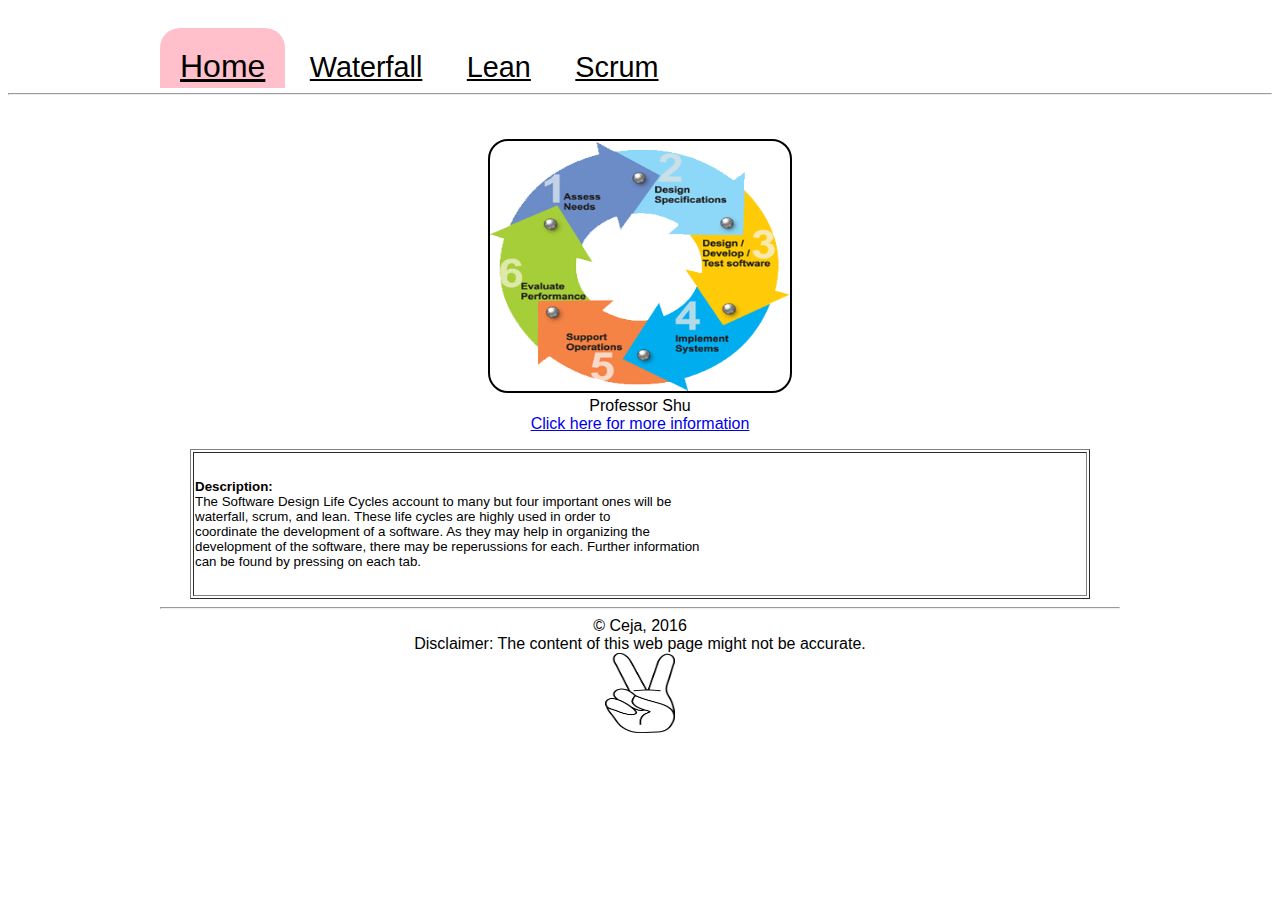
<file: assignments/assignment1/index.html>
<!DOCTYPE html>
<html>
    <head>
        <title>Home</title>
        <meta charset="utf-8" />
        <link href="css/styles.css" rel="stylesheet" />
        <link href="../styles.css" rel="stylesheet" />
    </head>
    
    <body>
        <nav>
            <a href="index.html" id="currentPage">Home</a>
            <a href="waterfall.html">Waterfall</a>
            <a href="lean.html">Lean</a> 
            <a href="scrum.html">Scrum</a>
        </nav>
        <hr />
        <main>
            <figure>
               <img src="img/sd.gif" width="300px" height="250px" alt="lean">
                <br />Professor Shu<br />
                <a href="https://docs.google.com/presentation/d/1i2SkSv-nUdUazkY4EbcH9SgX6xMG8pezTNLNBLV2k0A/edit#slide=id.p4" alt="more info">Click here for more information </a>
                </figure>
            <table border="1" class="empty">
                <tr>
                    <td><span class="boldText">Description:</span>
                    <br />
                    The Software Design Life Cycles account to many but four important ones will be
                    <br />waterfall, scrum, and lean. These life cycles are highly used in order to
                    <br />coordinate the development of a software. As they may help in organizing the
                    <br /> development of the software, there may be reperussions for each. Further information
                    <br />can be found by pressing on each tab.
                    <br />
                    
                    </td>
                </tr>
            </table>
            
            <hr />
            <footer>
                &copy; Ceja, 2016 <br />
                Disclaimer: The content of this web page might not be accurate.
               <br />
                <img src="../../img/peace.png" height="80px" width="70px" alt="CSUMB logo" />
            </footer>
        </main>
    </body>

</html>
</file>
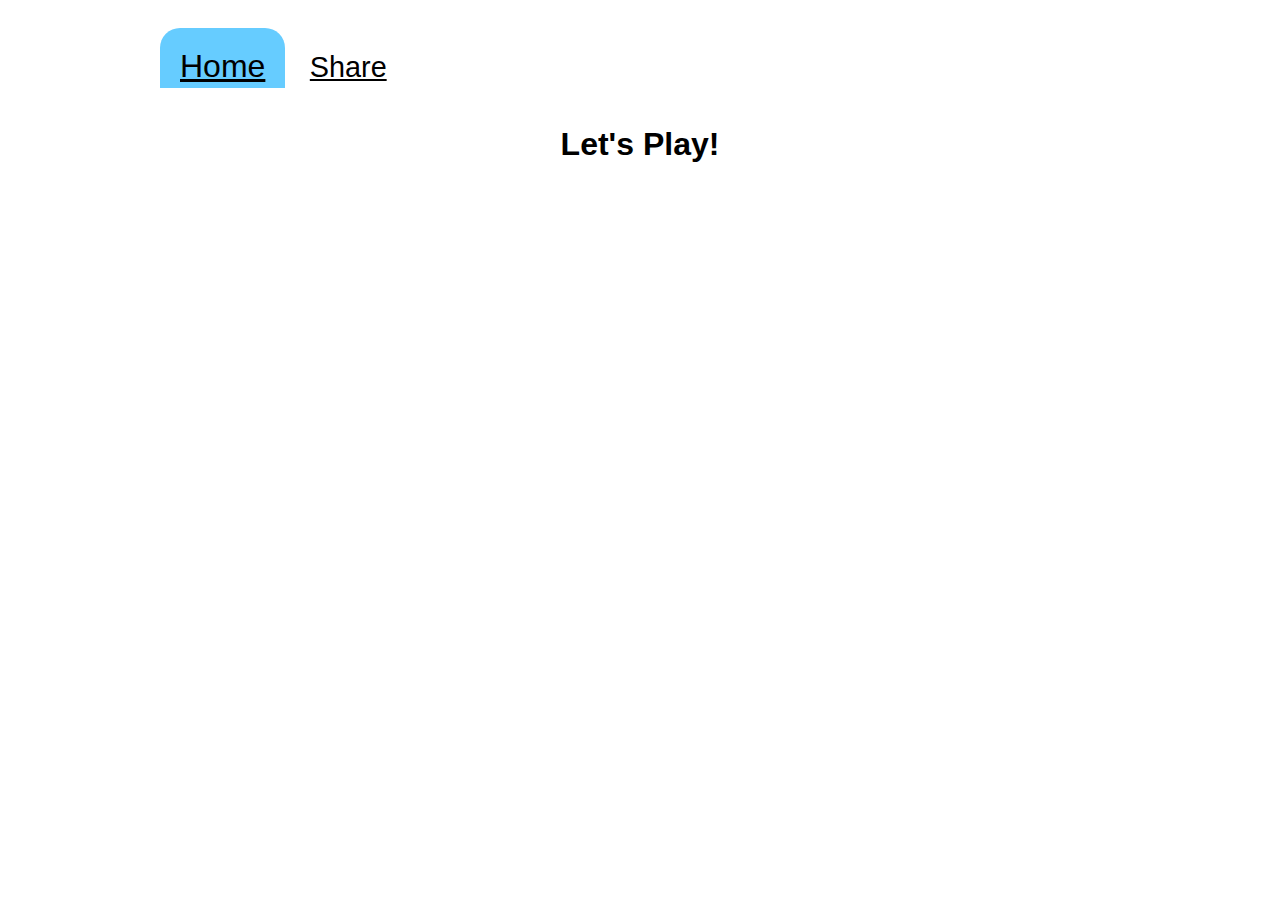
<file: assignments/assignment2/index.html>
<!DOCTYPE html>
<html>
    <head>
        <title>Home</title>
        <link href="css/styles.css" rel="stylesheet" />
        <link href="../styles.css" rel="stylesheet" />
    </head>
    <body>
        <nav>
            <a href="index.html>" id="currentPage">Home</a>
            <a href="share.html">Share</a>
        </nav>
        <main>
            <h1> Let's  Play! </h1>
            
        </main>
    </body>
</html>
</file>
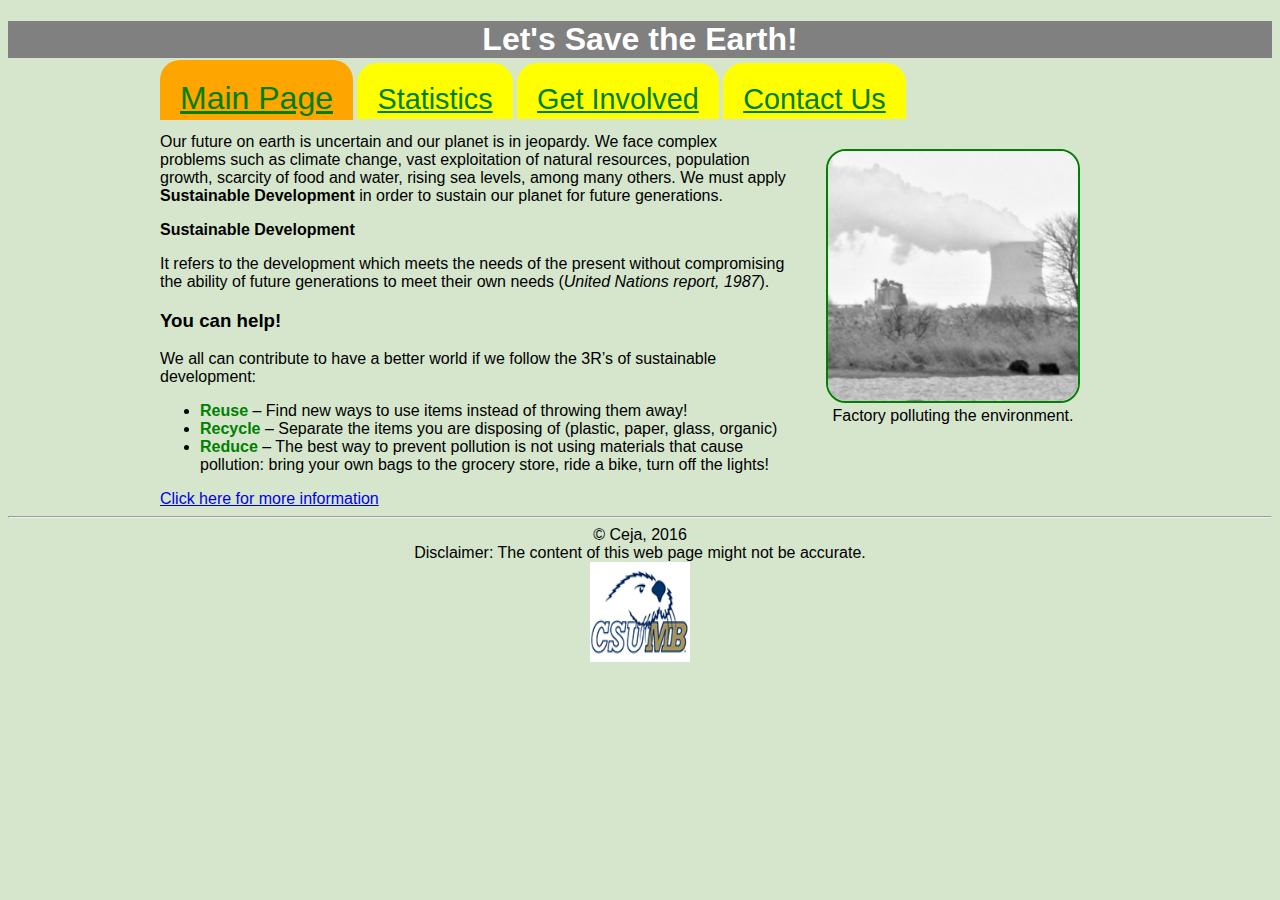
<file: labs/lab1/index.html>
<!DOCTYPE html> <!-- Comment here ... HTML version 5 -->
<html>
    <head>
       <title> Sustainable Development </title>
       <meta charset="utf-8" />
       <!--
       <style>
           @import url(https://preview.c9users.io/lara4594/cst336/labs/lab1/css/lab1.css);
       </style>
        
           <link href="https://preview.c9users.io/lara4594/cst336/labs/lab1/css/lab1.css" rel="stylesheet" />
        <!-- there are two ways to include an external CSS. Preffered is the above-->
   
           
         <link href="css/styles.css" rel="stylesheet" />
    </head>
    
    <body>
        <h1> Let's Save the Earth! </h1>
        <nav>
            <a href="index.html" id="currentPage">Main Page</a>
            <a href="statistics.html">Statistics</a>
            <a href="involved.html">Get Involved</a> 
            <a href="contactUs.html">Contact Us</a>
        </nav>
          <main>
              <figure>
               <img src="img/pol.jpg" width="250px" height="250px" alt="factory poulluting the atmosphere">
                <br />Factory polluting the environment.
                </figure>
                <p>
                    Our future on earth is uncertain and our planet is in jeopardy. We
                    face  complex problems such as climate change, vast exploitation
                    of natural resources, population growth, scarcity of food and 
                    water, rising sea levels, among many others. We must apply 
                    <strong>Sustainable Development</strong> in order to sustain our planet for
                    future generations.</p>
                    <strong>Sustainable Development</strong>
                    <p>
                        It refers to the development which meets the needs of the 
                    present without compromising the ability of future generations to 
                    meet their own needs (<em>United Nations report, 1987</em>).</p>
      
        <h3>You can help!</h3>
        <p>
            We all can contribute to have a better world if we follow the 3R’s of sustainable development:
            <ul>
                <li><span class="listItem">Reuse</span> – Find new ways to use items instead of throwing them away!</li>
                <li><span class="listItem">Recycle</span> – Separate the items you are disposing of (plastic, paper, glass, organic)</li>
                <li><span class="listItem">Reduce</span> – The best way to prevent pollution is not using materials that cause pollution: bring 
your own bags to the grocery store, ride a bike, turn off the lights!</li>
            </ul>
            <a href="http://www.google.com" target="_new">Click here for more information</a>
            
            </main>
            <hr />
            <footer>
                &copy; Ceja, 2016 <br />
                Disclaimer: The content of this web page might not be accurate.
               <br />
                <img src="../../img/otter.png" width="100px" height="100px" alt="CSUMB logo" />
            </footer>
    </body>
</html>

<!-- Basic template -->
<!-- <!DOCTYPE html> 
<html>
    <head>
       <title> Sustainable Development </title>
       <meta charset="utf-8" />
    </head>
    
    <body>
            
    </body>
</html>
-->
</file>
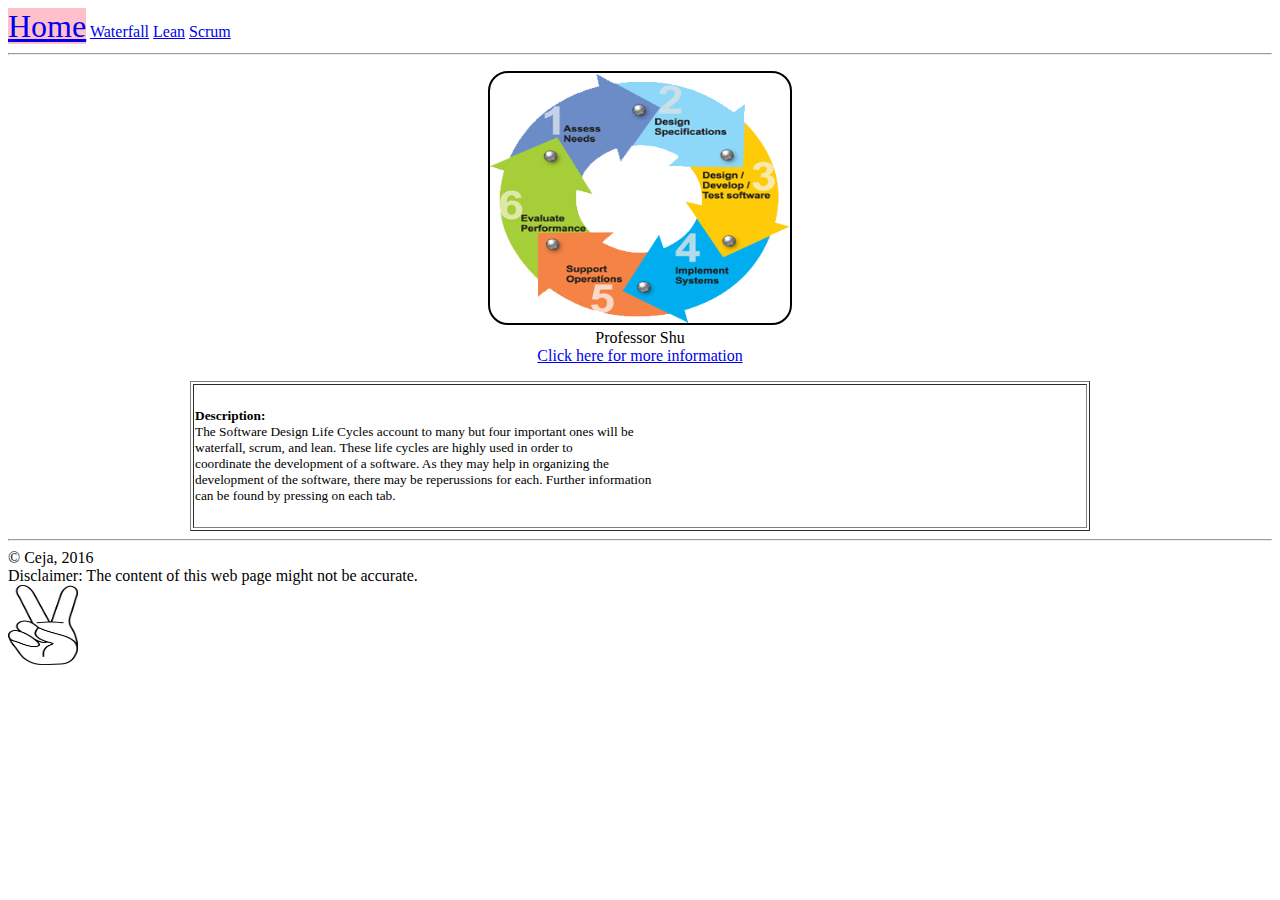
<file: assignments/assignment1/home.html>
<!DOCTYPE html>
    <head>
        <title>Home</title>
        <meta charset="utf-8" />
        <link href="css/styles.css" rel="stylesheet" />
    </head>
    
    <body>
        <nav>
            <a href="home.html" id="currentPage">Home</a>
            <a href="waterfall.html">Waterfall</a>
            <a href="lean.html">Lean</a> 
            <a href="scrum.html">Scrum</a>
        </nav>
        <hr />
        <main>
            <figure>
               <img src="img/sd.gif" width="300px" height="250px" alt="lean">
                <br />Professor Shu<br />
                <a href="https://docs.google.com/presentation/d/1i2SkSv-nUdUazkY4EbcH9SgX6xMG8pezTNLNBLV2k0A/edit#slide=id.p4" alt="more info">Click here for more information </a>
                </figure>
            <table border="1" class="empty">
                <tr>
                    <td><span class="boldText">Description:</span>
                    <br />
                    The Software Design Life Cycles account to many but four important ones will be
                    <br />waterfall, scrum, and lean. These life cycles are highly used in order to
                    <br />coordinate the development of a software. As they may help in organizing the
                    <br /> development of the software, there may be reperussions for each. Further information
                    <br />can be found by pressing on each tab.
                    <br />
                    
                    </td>
                </tr>
            </table>
            
            <hr />
            <footer>
                &copy; Ceja, 2016 <br />
                Disclaimer: The content of this web page might not be accurate.
               <br />
                <img src="../../img/peace.png" height="80px" width="70px" alt="CSUMB logo" />
            </footer>
        </main>
    </body>

</html>
</file>
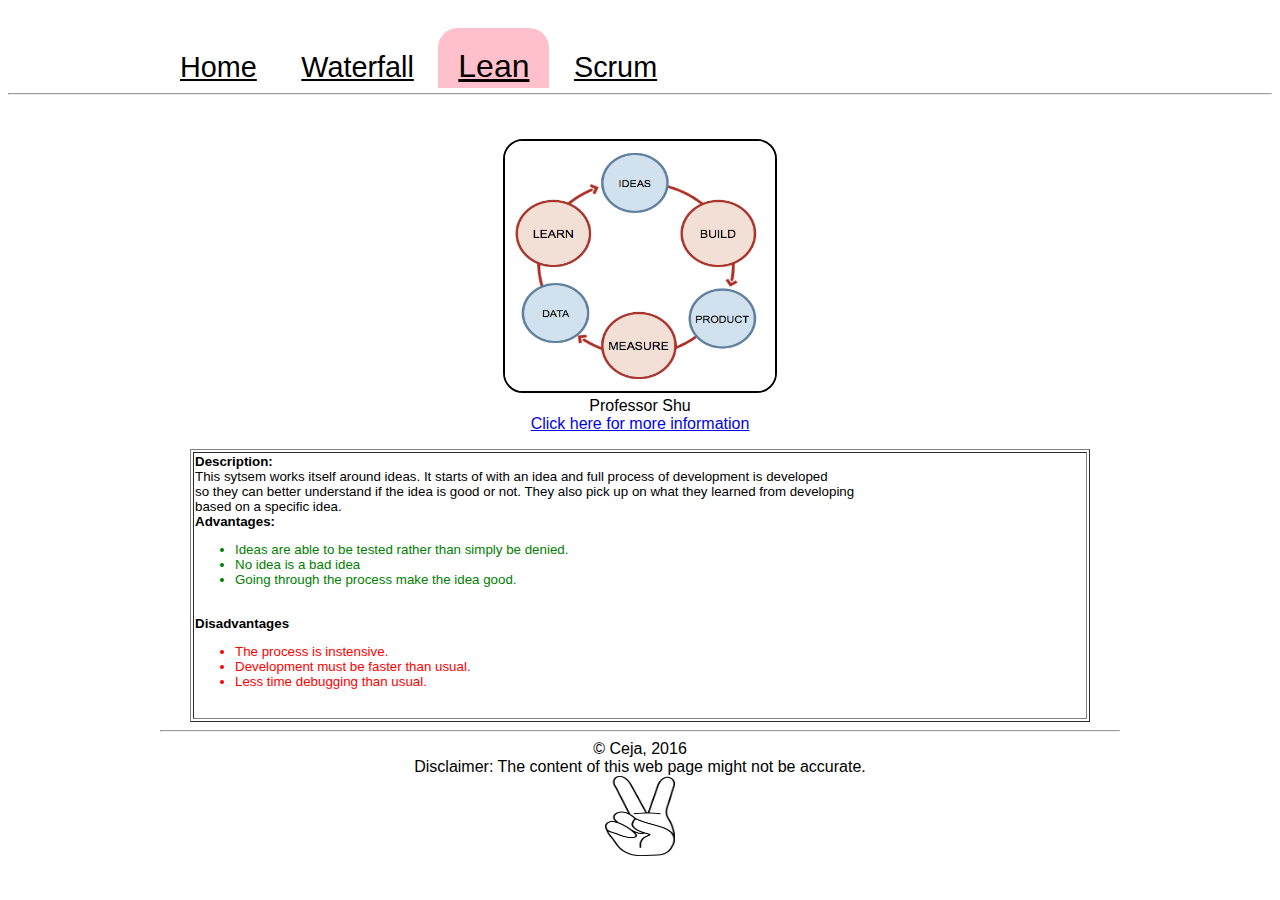
<file: assignments/assignment1/lean.html>
<!DOCTYPE html>
<html>
    <head>
        <title>Lean</title>
        <meta charset="utf-8" />
        <link href="css/styles.css" rel="stylesheet" />
        <link href="../styles.css" rel="stylesheet" />
    </head>
    
    <body>
        <nav>
            <a href="index.html">Home</a>
            <a href="waterfall.html">Waterfall</a>
            <a href="lean.html" id="currentPage">Lean</a> 
            <a href="scrum.html">Scrum</a>
        </nav>
        <hr />
        <main>
            <figure>
               <img src="img/lea.png" width="270px" height="250px" alt="lean">
                <br />Professor Shu<br />
                <a href="https://docs.google.com/presentation/d/1i2SkSv-nUdUazkY4EbcH9SgX6xMG8pezTNLNBLV2k0A/edit#slide=id.p4" alt="more info">Click here for more information </a>
                </figure>
            <table border="1" class="empty">
                <tr>
                    <td><span class="boldText">Description:</span>
                    <br />This sytsem works itself around ideas. It starts of with an idea and full process of development is developed
                    <br />so they can better understand if the idea is good or not. They also pick up on what they learned from developing
                    <br />based on a specific idea.
                    <br />
                    
                    <span class="boldText">Advantages:</span>
                    <ul><span class="colorGreen">
                        <li>Ideas are able to be tested rather than simply be denied.</li>
                        <li>No idea is a bad idea</li>
                        <li>Going through the process make the idea good.</li>
                        </span>
                    </ul>
                    <br />
                    <span class="boldText">Disadvantages</span>
                    <ul><span class="colorRed">
                        <li>The process is instensive.</li>
                        <li>Development must be faster than usual.</li>
                        <li>Less time debugging than usual.</li>
                        </span>
                    </ul>
                    <br />
                    </td>
                </tr>
            </table>
            
            <hr />
            <footer>
                &copy; Ceja, 2016 <br />
                Disclaimer: The content of this web page might not be accurate.
               <br />
                <img src="../../img/peace.png" height="80px" width="70px" alt="CSUMB logo" />
            </footer>
        </main>
    </body>

</html>
</file>
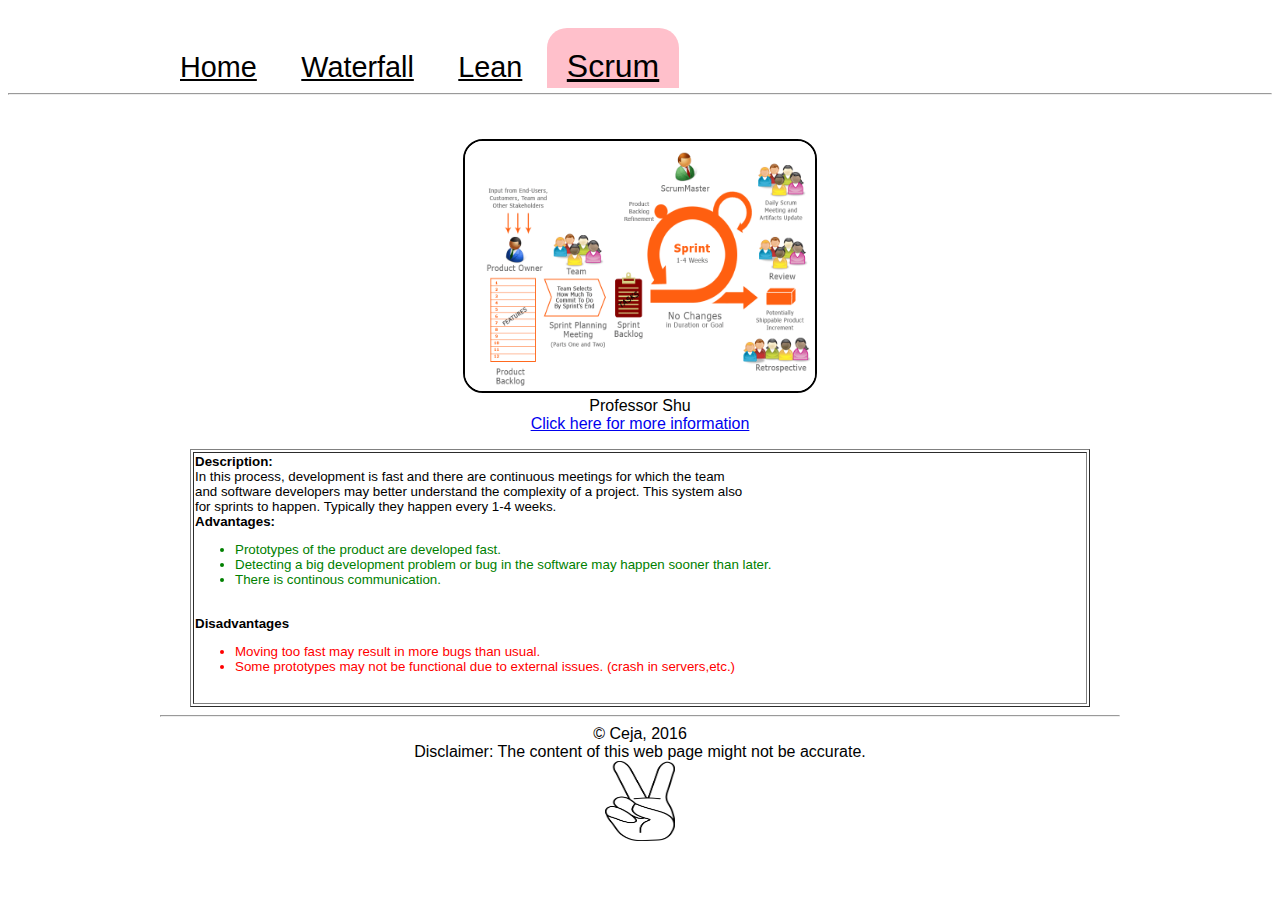
<file: assignments/assignment1/scrum.html>
<!DOCTYPE html>
<html>
    <head>
        <title>Scrum</title>
        <meta charset="utf-8" />
        <link href="css/styles.css" rel="stylesheet" />
        <link href="../styles.css" rel="stylesheet" />
    </head>
    
    <body>
        <nav>
            <a href="index.html">Home</a>
            <a href="waterfall.html">Waterfall</a>
            <a href="lean.html">Lean</a> 
            <a href="scrum.html" id="currentPage">Scrum</a>
        </nav>
        <hr />
        <main>
            <figure>
               <img src="img/scrum.gif" width="350px" height="250px" alt="scrum">
                <br />Professor Shu<br />
                <a href="https://docs.google.com/presentation/d/1i2SkSv-nUdUazkY4EbcH9SgX6xMG8pezTNLNBLV2k0A/edit#slide=id.p4" alt="more info">Click here for more information </a>
                </figure>
            <table border="1" class="empty">
                <tr>
                    <td><span class="boldText">Description:</span>
                    <br />In this process, development is fast and there are continuous meetings for which the team
                    <br />and software developers may better understand the complexity of a project. This system also
                    <br />for sprints to happen. Typically they happen every 1-4 weeks.
                    <br />
                    
                    <span class="boldText">Advantages:</span>
                    <ul><span class="colorGreen">
                        <li>Prototypes of the product are developed fast.</li>
                        <li>Detecting a big development problem or bug in the software may happen sooner than later.</li>
                        <li>There is continous communication.</li>
                        </span>
                    </ul>
                    <br />
                    <span class="boldText">Disadvantages</span>
                    <ul><span class="colorRed">
                        <li>Moving too fast may result in more bugs than usual.</li>
                        <li>Some prototypes may not be functional due to external issues. (crash in servers,etc.)</li>
                        </span>
                    </ul>
                    <br />
                    </td>
                </tr>
            </table>
            
            <hr />
            <footer>
                &copy; Ceja, 2016 <br />
                Disclaimer: The content of this web page might not be accurate.
               <br />
                <img src="../../img/peace.png" height="80px" width="70px" alt="CSUMB logo" />
            </footer>
        </main>
    </body>

</html>
</file>
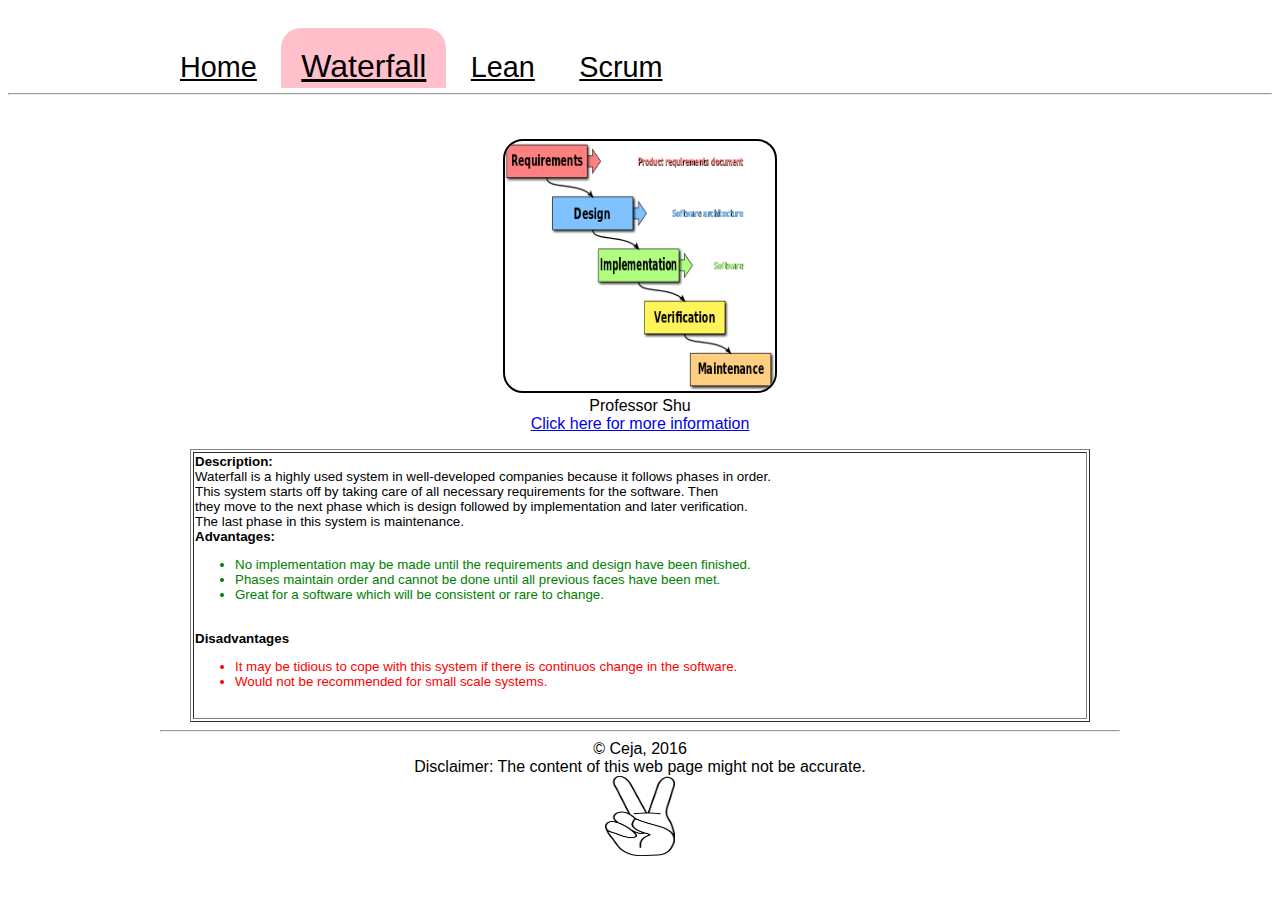
<file: assignments/assignment1/waterfall.html>
<!DOCTYPE html>
<html>
    <head>
        <title>Waterfall</title>
        <meta charset="utf-8" />
        <link href="css/styles.css" rel="stylesheet" />
        <link href="../styles.css" rel="stylesheet" />
    </head>
    
    <body>
        <nav>
            <a href="index.html">Home</a>
            <a href="waterfall.html" id="currentPage">Waterfall</a>
            <a href="lean.html">Lean</a> 
            <a href="scrum.html">Scrum</a>
        </nav>
        <hr />
        <main>
            <figure>
               <img src="img/waterfall.png" width="270px" height="250px" alt="waterfall">
                <br />Professor Shu<br />
                <a href="https://docs.google.com/presentation/d/1i2SkSv-nUdUazkY4EbcH9SgX6xMG8pezTNLNBLV2k0A/edit#slide=id.p4" alt="more info">Click here for more information</a>
                </figure>
            <table border="1" class="empty">
                <tr>
                    <td><span class="boldText">Description:</span>
                    <br />Waterfall is a highly used system in well-developed companies because it follows phases in order.
                    <br />This system starts off by taking care of all necessary requirements for the software. Then
                    <br />they move to the next phase which is design followed by implementation and later verification.
                    <br />The last phase in this system is maintenance.
                    <br />
                    
                    <span class="boldText">Advantages:</span>
                    <ul> <span class="colorGreen">
                        <li>No implementation may be made until the requirements and design have been finished.</li>
                        <li>Phases maintain order and cannot be done until all previous faces have been met.</li>
                        <li>Great for a software which will be consistent or rare to change.</li>
                        </span>
                    </ul>
                    
                    <br />
                    <span class="boldText">Disadvantages</span>
                    <ul><span class="colorRed">
                        <li>It may be tidious to cope with this system if there is continuos change in the software.</li>
                        <li>Would not be recommended for small scale systems.</li>
                        </span>
                    </ul>
                    <br />
                    </td>
                </tr>
            </table>
            
            <hr />
            <footer>
                &copy; Ceja, 2016 <br />
                Disclaimer: The content of this web page might not be accurate.
               <br />
                <img src="../../img/peace.png" height="80px" width="70px" alt="CSUMB logo" />
            </footer>
        </main>
    </body>

</html>
</file>
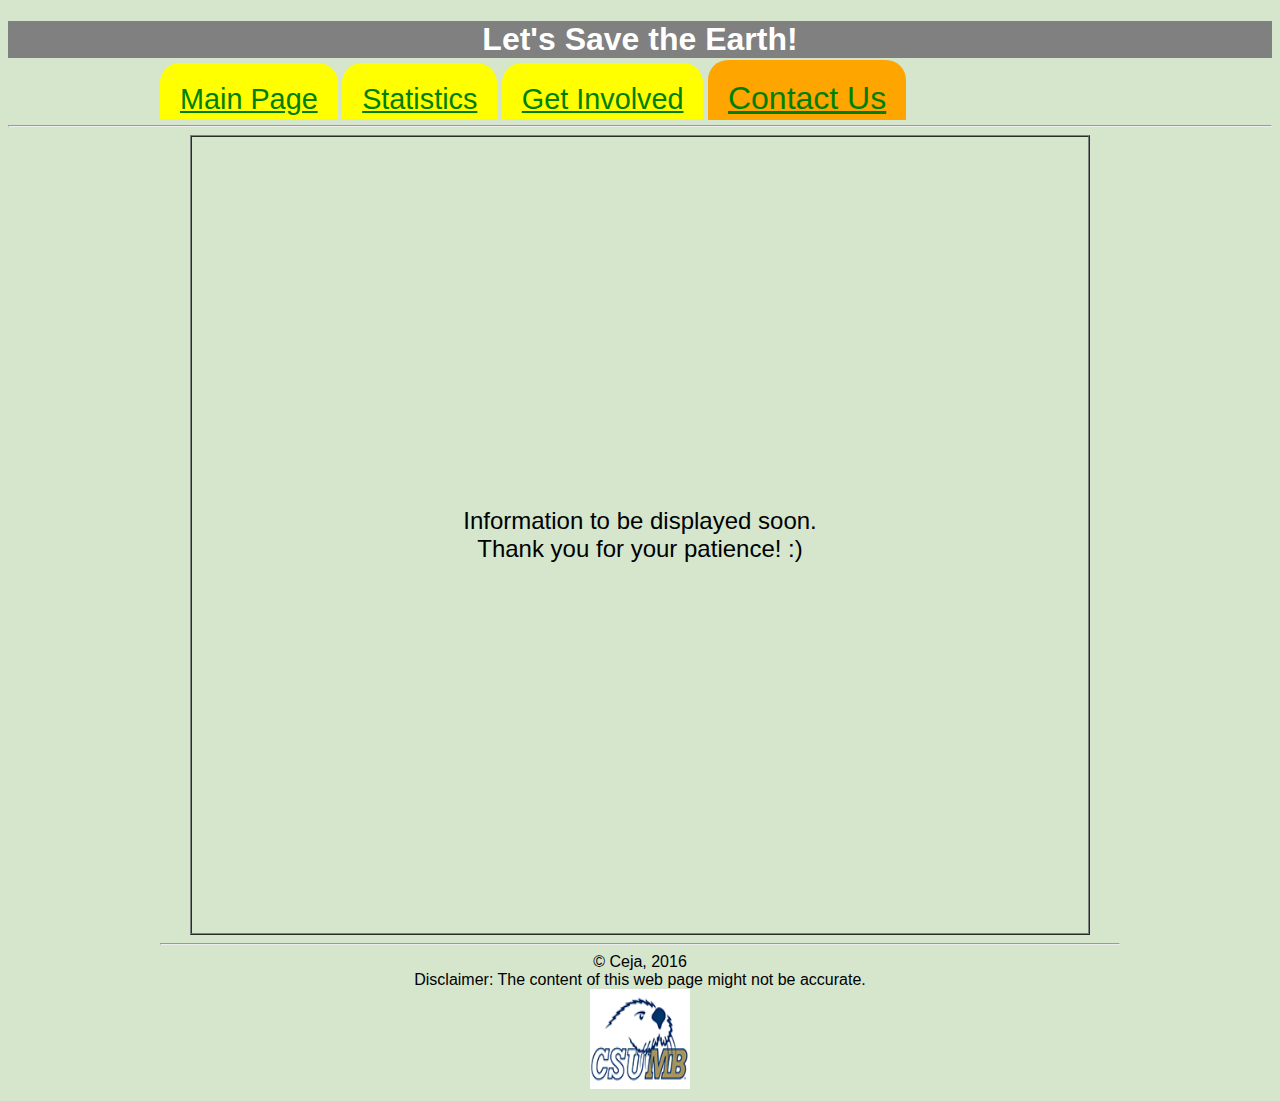
<file: labs/lab1/contactUs.html>
<!DOCTYPE html>
    <head>
        <title>Contact Us</title>
        <meta charset="utf-8" />
        <link href="css/styles.css" rel="stylesheet" />
    </head>
    
    <body>
        <h1> Let's Save the Earth! </h1>
        <nav>
            <a href="index.html">Main Page</a>
            <a href="statistics.html">Statistics</a>
            <a href="involved.html">Get Involved</a> 
            <a href="contactUs.html" id="currentPage">Contact Us</a>
        </nav>
        <hr />
        <main>
            <table border="1" cellpading="6" cellspacing="0" class="empty">
                <tr>
                    <td>Information to be displayed soon. 
                    <br />Thank you for your patience! :)</td>
                </tr>
            </table>
            
            <hr />
            <footer>
                &copy; Ceja, 2016 <br />
                Disclaimer: The content of this web page might not be accurate.
               <br />
                <img src="../../img/otter.png" width="100px" height="100px" alt="CSUMB logo" />
            </footer>
        </main>
    </body>

</html>
</file>
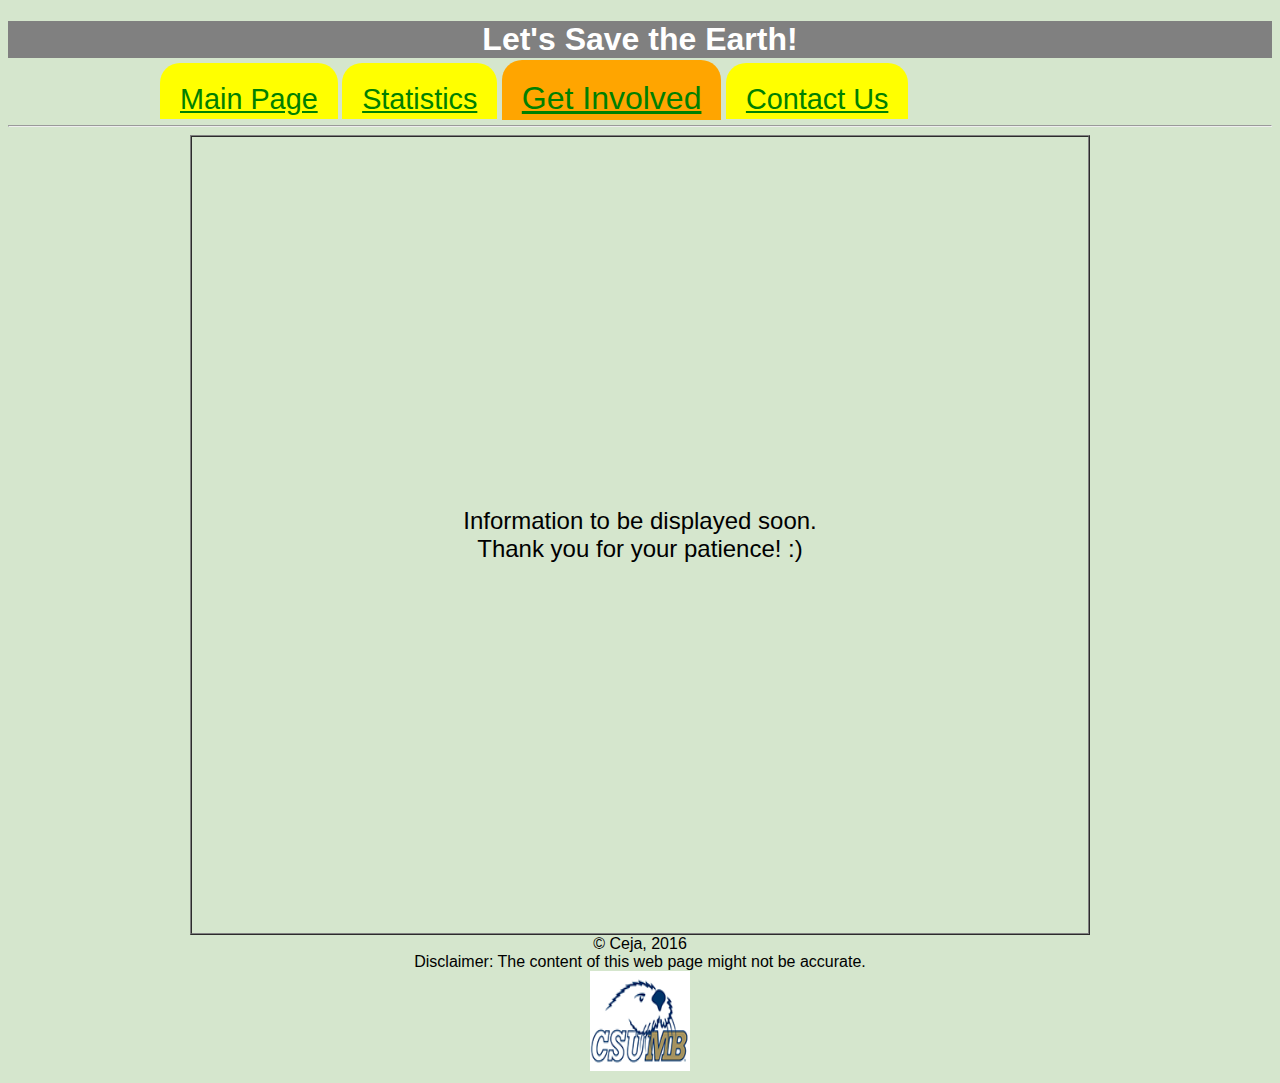
<file: labs/lab1/involved.html>
<!DOCTYPE html>
    <head>
        <title>Get Involved</title>
        <meta charset="utf-8" />
        <link href="css/styles.css" rel="stylesheet" />
    </head>
    
    <body>
        <h1> Let's Save the Earth! </h1>
        <nav>
            <a href="index.html">Main Page</a>
            <a href="statistics.html">Statistics</a>
            <a href="involved.html" id="currentPage">Get Involved</a> 
            <a href="contactUs.html">Contact Us</a>
        </nav>
        <hr />
        <main>
            <table border="1" cellpading="6" cellspacing="0" class="empty">
                <tr>
                    <td>Information to be displayed soon. 
                    <br />Thank you for your patience! :)</td>
                </tr>
            </table>
            <footer>
                &copy; Ceja, 2016 <br />
                Disclaimer: The content of this web page might not be accurate.
               <br />
                <img src="../../img/otter.png" width="100px" height="100px" alt="CSUMB logo" />
            </footer>
        </main>
    </body>

</html>
</file>
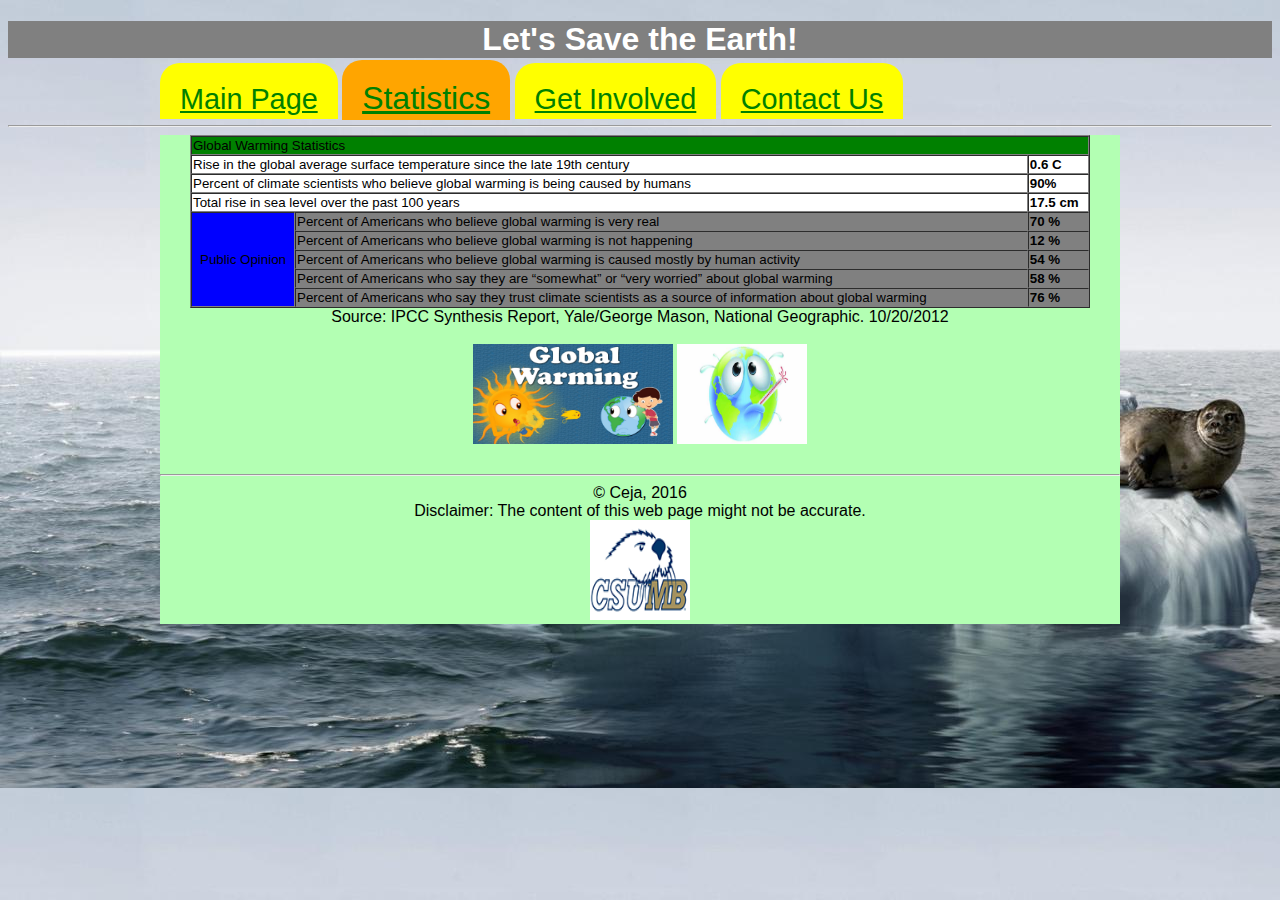
<file: labs/lab1/statistics.html>
<!DOCTYPE html>

<head>
    <title>Statistics</title>
    <meta charset="utf-8" />
    <link href="css/styles.css" rel="stylesheet" />
    
    
</head>

<body background="../../img/background.jpg">
    <h1> Let's Save the Earth! </h1>
        <nav>
            <a href="index.html">Main Page</a>
            <a href="statistics.html" id="currentPage">Statistics</a>
            <a href="involved.html">Get Involved</a> 
            <a href="contactUs.html">Contact Us</a>
        </nav>
        <hr />
        <main id="mainStats">
            <table border="1" cellpading="6" cellspacing="0">
                <tr>
                    <td colspan="3" id="tableTitle">Global Warming Statistics</td>
                </tr>
                <tr>
                    <td colspan="2" class="measure">Rise in the global average surface temperature since the late 19th century</td>
                    <td class="measurements">0.6 C</td>
                </tr>
                <tr>
                    <td colspan="2" class="measure">Percent of climate scientists who believe global warming is being caused by humans</td>
                    <td class="measurements">90%</td>
                    
                </tr>
                <tr>
                    <td colspan="2" class="measure">Total rise in sea level over the past 100 years</td>
                    <td colspan="1" class="measurements">17.5 cm</td>
                </tr>
                <tr>
                    <td rowspan="6" id="opinionsTitle">Public Opinion</td>
                </tr>
                <tr>
                    <td class="percent">Percent of Americans who believe global warming is very real</td>
                    <td class="percentages">70 %</td>
                    
                </tr>
                <tr>
                    <td class="percent">Percent of Americans who believe global warming is not happening</td>
                    <td class="percentages">12 %</td>
                    
                </tr>
                <tr>
                    <td class="percent">Percent of Americans who believe global warming is caused mostly by human activity</td>
                    <td class="percentages">54 %</td>
                    
                </tr>
                <tr>
                    <td class="percent">Percent of Americans who say they are “somewhat” or “very worried” about global warming</td>
                    <td class="percentages">58 %</td>
                </tr>
                <tr>
                    <td class="percent">Percent of Americans who say they trust climate scientists as a source of information about global warming</td>
                    <td class="percentages">76 %</td>
                </tr>
               
            </table>
                <center>Source: IPCC Synthesis Report, Yale/George Mason, National Geographic. 10/20/2012</center>
                <br />
                <footer id="globalWarming">
                <img src="img/g1.jpg" width="200px" height="100px" alt="global warming" />
                <img src="img/g2.jpg" width="130px" height="100px" alt="sick earth due to global warming" />
                </footer>
                <br />
                <hr />
            <footer>
                &copy; Ceja, 2016 <br />
                Disclaimer: The content of this web page might not be accurate.
               <br />
                <img src="../../img/otter.png" width="100px" height="100px" alt="CSUMB logo" />
            </footer>
            
        </main>
</body>
</html>
</file>
<file: assignments/assignment1/css/styles.css>
nav a:hover, #currentPage{ /*pseudo class*/
    background-color: pink;
    font-size:2em;
    transition:.4s;
}
table{
    margin: 0 auto;
    width:900px;
    height:150px;
    font-size:10pt;
}

.boldText{
    font-weight:bold;
}

figure {
    float:center;
    text-align:center;
}
figure img{
    border-radius:20px;
    border: solid 2px black;
}

.colorRed{
    color:red;
}
.colorGreen{
    color:green;
}
</file>
<file: assignments/styles.css>
h1{
    text-align:center;
}
nav a{
    padding:20px;
    padding-bottom:4px;
    color: black;
    font-size:1.8em;
    background-color: white;
    border-top-left-radius:20px;
    border-top-right-radius:20px;
}
main, nav, footer{
    width:960px;
    margin:0 auto; /* This aligns the section in the center -- CSS commenting method */
}
footer{
    text-align:center;
}
body{
    padding-top:40px;
    font-family:Verdana, Arial, Georgia;
    background-color: white;
}
main{
    padding-top:20px;
    padding-bottom:20px;
}
table{
    margin: 0 auto;
    width:900px;
    height:150px;
    font-size:10pt;
}

.boldText{
    font-weight:bold;
}
</file>
<file: assignments/assignment2/css/styles.css>
nav a:hover, #currentPage{ /*pseudo class*/
    background-color: #66ccff;
    font-size:2em;
    transition:.4s;
}
.instructions{
    text-align:center;
}
#game{
    margin: 0 auto;
    width:400px;
    height:250px;
    font-size:10pt;
}
</file>
<file: labs/lab1/css/styles.css>
h1 {
    background-color: gray;
    text-align: center;
    color: white;
}

figure {
    float:right;
    text-align:center;
}
figure img{
    border-radius:20px;
    border: solid 2px green;
}
.globalWarming{
    text-align:center;
}
nav a{
    padding:20px;
    padding-bottom:4px;
    color: green;
    font-size:1.8em;
    background-color: yellow;
    border-top-left-radius:20px;
    border-top-right-radius:20px;
}
nav a:hover, #currentPage{ /*pseudo class*/
    background-color: orange;
    font-size:2em;
    transition:.4s;
}
main, nav, footer{
    width:960px;
    margin:0 auto; /* This aligns the section in the center -- CSS commenting method */
}
#mainStats{
    background-color:#b3ffb3;
}
footer{
    text-align:center;
}
.listItem{
    color: green;
    font-weight:bold;
}
body{
    font-family:Verdana, Arial, Georgia;
    background-color: #D5E6CD;
}
table{
    margin: 0 auto;
    width:900px;
    height:150px;
    font-size:10pt;
}
.empty{
    text-align:center;
    height:800px; 
    font-size:18pt;
}
#tableTitle{
    background-color:green;
}
#opinionsTitle{
    background-color:blue;
    text-align:center;
}
.percentages, .percent{
    background-color:grey;
}
.measurements, .measure{
    background-color:white;
}
.measurements, .percentages{
    font-weight:bold;
}
</file>
